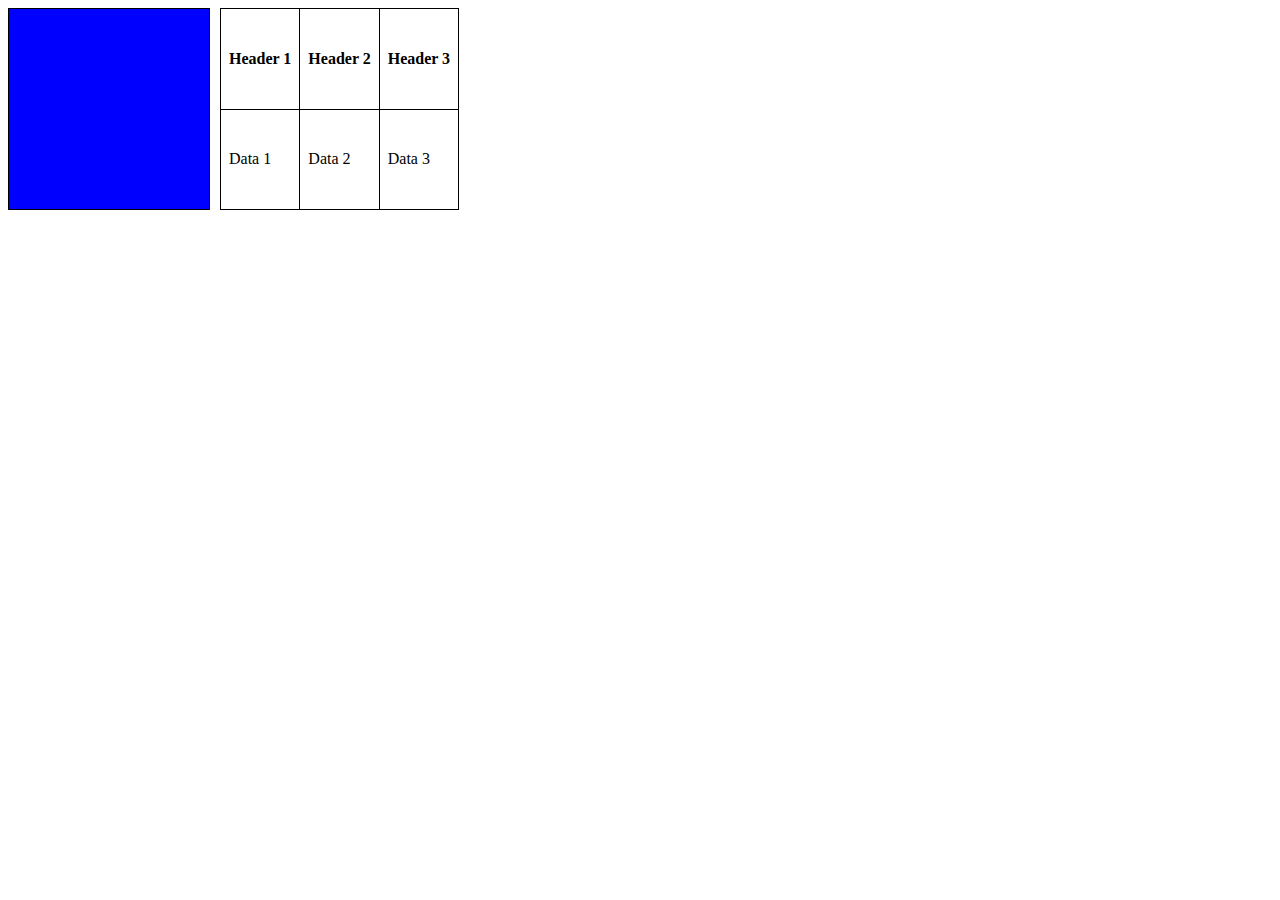
<file: public/test.html>
<!DOCTYPE html>
<html>
<head>
    <link rel="stylesheet" href="test.css">
</head>
<body>
<div class="container">
    <canvas id="myCanvas" width="200" height="200"></canvas>
    <table>
      <tr>
        <th>Header 1</th>
        <th>Header 2</th>
        <th>Header 3</th>
      </tr>
      <tr>
        <td>Data 1</td>
        <td>Data 2</td>
        <td>Data 3</td>
      </tr>
      <!-- Add more rows if needed -->
    </table>
  </div>
</body>
</html>
</file>
<file: public/test.css>
.container {
    display: flex;
  }
  
  canvas {
    border: 1px solid black;
    /* Set desired width and height */
    width: 200px;
    height: 200px;
    background-color: blue;
  }
  
  table {
    border-collapse: collapse;
    margin-left: 10px; /* Adjust the spacing between the canvas and the table */
  }
  
  th, td {
    border: 1px solid black;
    padding: 8px;
    text-align: left;
  }
</file>
